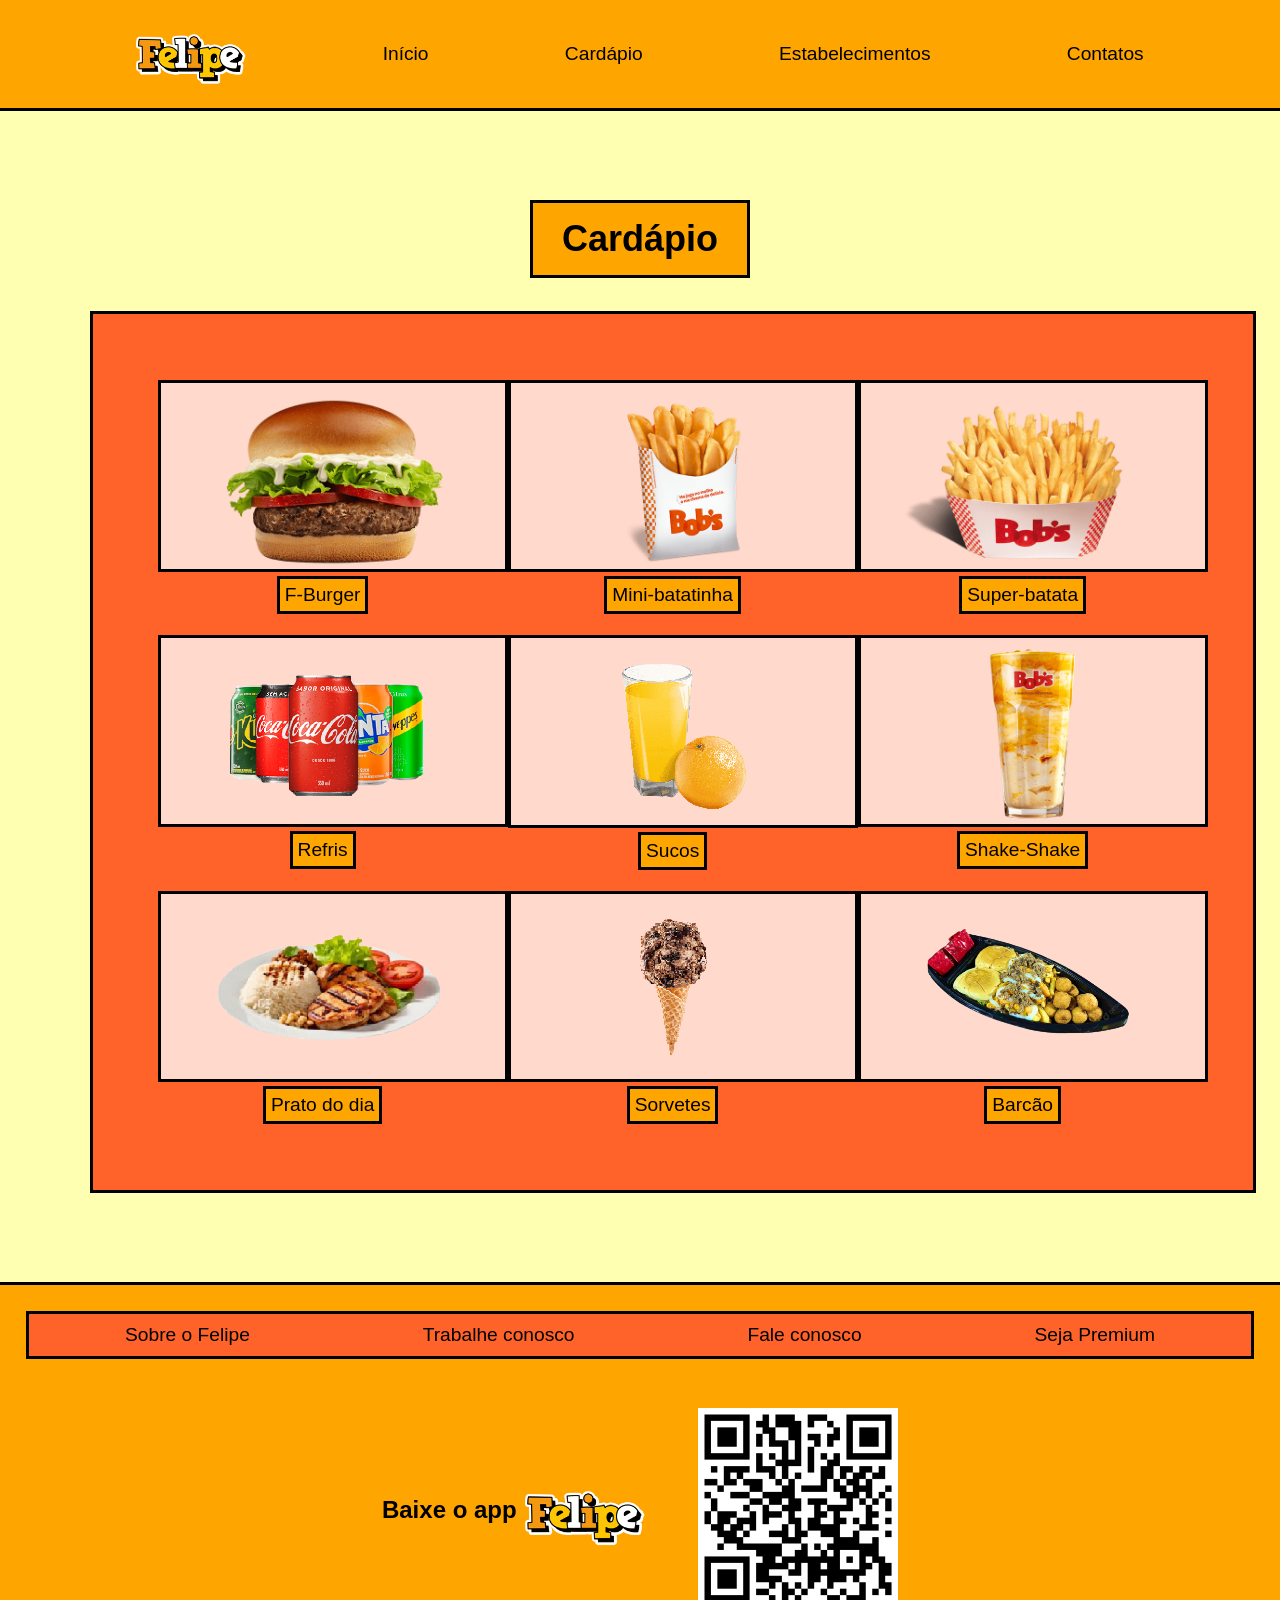
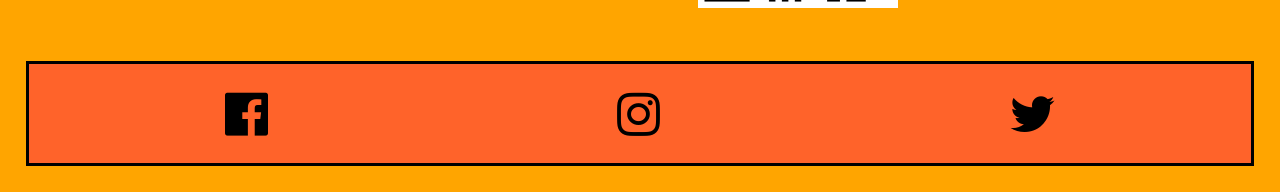
<file: index.html>
<!DOCTYPE html>
<html lang="pt-br">
<head>
    <meta charset="UTF-8">
    <meta name="viewport" content="width=device-width, initial-scale=1.0">
    <link rel="stylesheet" href="https://cdnjs.cloudflare.com/ajax/libs/font-awesome/4.7.0/css/font-awesome.min.css">
    <link rel="stylesheet" href="./src/style/style.css">
    <title>Felicitos</title>
</head>
<body>
    <header>
        <div id="inicio">
            <ul>
                <li><img src="./src/images/felipe-logo.png" alt="Logo-Felipe" width="110"></li>
                <li>Início</li>
                <li>Cardápio</li>
                <li>Estabelecimentos</li>
                <li>Contatos</li>
            </ul>
        </div>
    </header>
    <main>
        <div id="titulo-cardapio">
            <h2>Cardápio</h2>
        </div>
        <div class="cardapio-principal">
            <div>
                <img src="./src/images/tentador-carne.o.tentador-carne.png" width="350" alt="hamburguer">
                <p>F-Burger</p>
            </div>
            <div>
                <img src="./src/images/batata-canoa.o.m.png" width="350" alt="batata">
                <p>Mini-batatinha</p>
            </div>
            <div>
                <img src="./src/images/batata-palito.o.mega.png" width="350" alt="batata2">
                <p>Super-batata</p>
            </div>
            <div>
                <img src="./src/images/refris.png" alt="refris" width="350">
                <p>Refris</p>
            </div>
            <div>
                <img src="./src/images/suco.png" width="350" alt="suco">
                <p>Sucos</p>
            </div>
            <div>
                <img src="./src/images/milk-shake-frutas-amarelas.o.milk-shake-frutas-amarelas-300ml.png" width="350" alt="milshake">
                <p>Shake-Shake</p>
            </div>
            <div>
                <img src="./src/images/prato-do-dia.png" width="350" alt="prato">
                <p>Prato do dia</p>
            </div>
            <div>
                <img src="./src/images/sorvete.png" alt="sorvete" width="350">
                <p>Sorvetes</p>
            </div>
            <div>
                <img src="./src/images/barca.png" alt="barca" width="350">
                <p>Barcão</p>
            </div>
        </div>
    </main>
    <footer>
        <nav id="barra-final">
            <ul>
                <li>Sobre o Felipe</li>
                <li>Trabalhe conosco</li>
                <li>Fale conosco</li>
                <li>Seja Premium</li>
            </ul>
        </nav>
        <div id="app">
            <h2>
                Baixe o app
                <img src="./src/images/felipe-logo.png" alt="App-Felipe" width="120">
            </h2>
            <div id="qr-code">
                <img src="./src/images/qr-code.png" width="200" alt="qrcode">
            </div>
        </div>
        <nav id="redes-sociais">
            <i class="fa fa-facebook-official" aria-hidden="true"></i>
            <i class="fa fa-instagram" aria-hidden="true"></i>
            <i class="fa fa-twitter" aria-hidden="true"></i>
        </nav>
    </footer>
</body>
</html>
</file>
<file: src/style/style.css>
*{
    box-sizing: border-box;
    list-style: none;
    font-family: 'Gill Sans', 'Gill Sans MT', Calibri, 'Trebuchet MS', sans-serif, 'Arial Narrow', Arial, sans-serif;
    margin: 0;
    padding: 0;
}
body{
    background-color: rgb(255, 255, 177);
}
header{
    background-color: orange;
    margin-bottom: 5%;
    border-bottom: solid 3px black;
}
#inicio ul{
    display: flex;
    justify-content: space-evenly;
    align-items: center;
    font-size: larger;
}
main{
    width: 90%;
    margin: auto;
    padding: 2%;
    margin-bottom: 5%;
}
#titulo-cardapio{
    display: flex;
    justify-content: center;
    width: 20%;
    margin: auto;
    padding: 15px;
    margin-bottom: 3%;
    background-color: orange;
    font-size: x-large;
    border: solid 3px black;
}
.cardapio-principal{
    background-color: rgb(255, 99, 42);
    border: solid 3px black;
    text-align: center;
    width: fit-content;
    margin: auto;
    padding: 5%;
    display: grid;
    grid-template-columns: 1fr 1fr 1fr;
}
.cardapio-principal div{
    text-align: center;
    padding: 3%;
}
.cardapio-principal div>img{
    background-color: rgb(255, 217, 203);
    border: 3px solid black;
}
.cardapio-principal div>p{
    background-color: orange;
    border: solid 3px black;
    width: fit-content;
    margin: auto;
    padding: 5px;
    font-size: larger;
}
footer{
    background-color: orange;
    padding: 2%;
    border-top: solid 3px black;
}
#barra-final{
    background-color: rgb(255, 99, 42);
}
#barra-final ul{
    display: flex;
    justify-content: space-around;
    align-items: center;
    padding: 10px;
    border: solid 3px black;
    font-size: larger;
}
#app{
    width: 50%;
    margin: auto;
    padding: 4%;
    display: flex;
    align-items: center;
    gap: 10%;
}
#app h2{
    width: 70%;
    display: flex;
    align-items: center;
    gap: 3%;
}
#redes-sociais{
    background-color: rgb(255, 99, 42);
    border: solid 3px black;
    padding: 2%;
    display: flex;
    flex-direction: row;
    gap: 5px;
}
#redes-sociais i{
    margin: auto;
    font-size: 50px;
}

@media screen and (max-width: 430px) {
    body {
        width: 100%;
        margin: auto;
    }
    header {
        width: 100%;
        font-size: 13px;
    }
    header img {
        width: 80px;
    }
    #inicio ul {
        display: flex;
        flex-direction: column;
        justify-content: center;
        margin: auto;
        margin-bottom: 3%;
        gap: 10px;
    }
    #titulo-cardapio {
        width: 50%;
        font-size: 80%;
    }
    .cardapio-principal {
        display: flex;
        flex-direction: column;
        width: 100%;
    }
    .cardapio-principal div>img {
        width: 80%;
    }
    #barra-final {
        font-size: 11px;
    }
    #app {
        margin-top: 3%;
        display: flex;
        flex-direction: column;
        margin: auto;
        font-size: 13px;
    }
    #app h2 {
        display: flex;
        flex-direction:column;
    }
    #app img {
        width: 70%;
    }
    #qr-code {
        display: flex;
        justify-content: center;
    }
    #redes-sociais i {
        font-size: 25px;
    }
}
</file>
